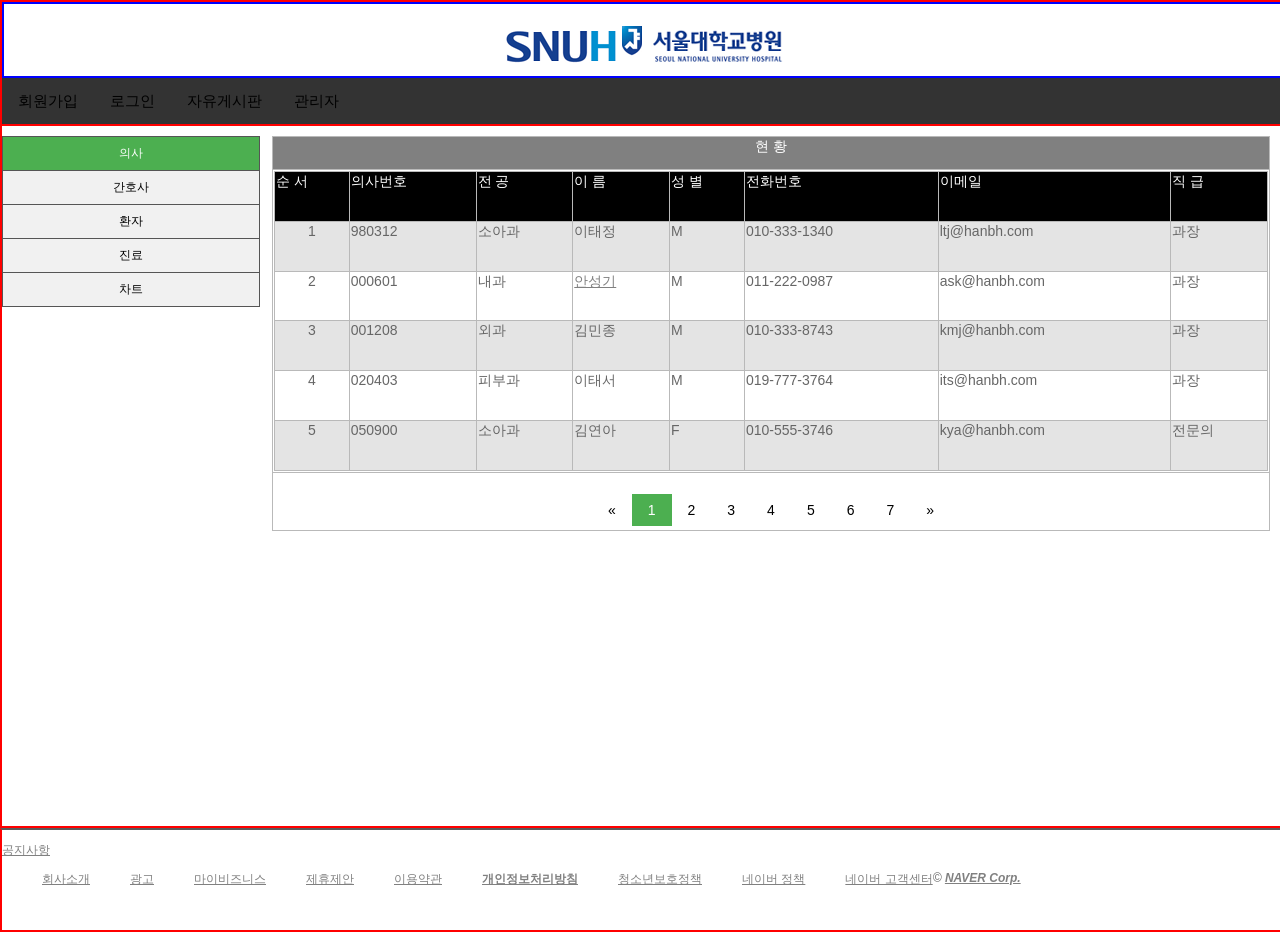
<file: WebContent/html/admin.html>
<!DOCTYPE html>
<html>
<head>
<meta charset="UTF-8">
<title>Admin</title>
<link rel="stylesheet" href="../css/hanbit.css" />

</head>
<body>
<div id="wrapper" class="width_full_size">
<div id="header" class="width_full_size position_fix;" style="height:120px;">
	<div class="logo_box width_full_size text_center" style="height: 60%">
	<a href="../index.html"><img src="../images/index/index_logo.png" style="margin-top:20px;"></a>
	</div>
	<ul class="gnb width_full_size" style="font-size: 15px; height: 38%">
		<li><a href="join.html" class="text_no_underline">회원가입</a></li>
		<li><a href="login.html" class="text_no_underline">로그인</a></li>
		<li><a href="board.html" class="text_no_underline">자유게시판</a></li>
		<li><a href="admin.html" class="text_no_underline">관리자</a></li>
	</ul>
	</div>
<div style="height: 120px;"></div>
<div id="container" class="width_full_size" style="height:700px;">
	<ul class="lnb" style="float: left; width: 20%; margin-top:10px;">
	  <li><a class="active" href="#home">의사</a></li>
	  <li><a href="#news">간호사</a></li>
	  <li><a href="#contact">환자</a></li>
	  <li><a href="#about">진료</a></li>
	  <li><a href="#about">차트</a></li>
	</ul>
<div class="text_center">
	<table class="table_default margin_center" style="width:78%; font-size: 14px; margin-top:10px;">
		<tr>
			<th colspan="5" class="text_center color_white" style="height: 30px; background-color: #808080;">현      황</th>
		</tr>
		<tr>
		<tr>
			<td colspan="5">
			<table class="table_default table_even width_full_size text_center" style="height:300px;">
				<tr class="bg_color_black color_white">
					<th>순 서</th>
					<th>의사번호</th>
					<th>전 공</th>
					<th>이 름</th>
					<th>성 별</th>
					<th>전화번호</th>
					<th>이메일</th>
					<th>직 급</th>
				</tr>
				<tr>
					<td class="text_center">1</td>
					<td>980312</td>
					<td>소아과</td>
					<td>이태정</td>
					<td>M</td>
					<td>010-333-1340</td>
					<td>ltj@hanbh.com</td>
					<td>과장</td>
				</tr>
				<tr>
					<td class="text_center">2</td>
					<td>000601</td>
					<td>내과</td>
					<td><a href="detail.html">안성기</a></td>
					<td>M</td>
					<td>011-222-0987</td>
					<td>ask@hanbh.com</td>
					<td>과장</td>
				</tr>
				<tr>
					<td class="text_center">3</td>
					<td>001208</td>
					<td>외과</td>
					<td>김민종</td>
					<td>M</td>
					<td>010-333-8743</td>
					<td>kmj@hanbh.com</td>
					<td>과장</td>
				</tr>
				<tr>
					<td class="text_center">4</td>
					<td>020403</td>
					<td>피부과</td>
					<td>이태서</td>
					<td>M</td>
					<td>019-777-3764</td>
					<td>its@hanbh.com</td>
					<td>과장</td>
				</tr>
				<tr>
					<td class="text_center">5</td>
					<td>050900</td>
					<td>소아과</td>
					<td>김연아</td>
					<td>F</td>
					<td>010-555-3746</td>
					<td>kya@hanbh.com</td>
					<td>전문의</td>
				</tr>
			</table>
			</td>
		</tr>
		<tr>
			<th colspan="5">
			<div class="text_center" style="margin-top:20px;">
			<ul class="pagination">
		  		<li><a href="#">«</a></li>
		  		<li><a class="active" href="#">1</a></li>
		  		<li><a href="#">2</a></li>
		  		<li><a href="#">3</a></li>
		  		<li><a href="#">4</a></li>
		  		<li><a href="#">5</a></li>
		  		<li><a href="#">6</a></li>
		  		<li><a href="#">7</a></li>
		  		<li><a href="#">»</a></li>
			</ul>
			</div>
			</th>
		</tr>
	</table>
	</div>
	</div>
<div id="footer" class="width_full_size" style="height:100px; border-top:2px solid #5a5a5a;">
	<dl class="notice">
		<dt><a href="/NOTICE" class="h_notice">공지사항</a></dt>
	</dl>
	<dl class="policy">
		<dd class="f"><a href="http://www.navercorp.com/" target="_blank" id="plc.intronhn">회사소개</a></dd>
		<dd><a href="http://mktg.naver.com/" id="plc.adinfo">광고</a></dd>
		<dd><a href="https://submit.naver.com/" id="plc.search">마이비즈니스</a></dd>
		<dd><a href="https://www.navercorp.com/ko/company/proposalGuide.nhn" target="_blank" id="plc.contact">제휴제안</a></dd>
		<dd><a href="rules/service.html" id="plc.service">이용약관</a></dd>
		<dd><a href="rules/privacy.html" id="plc.privacy"><strong>개인정보처리방침</strong></a></dd>
		<dd><a href="rules/youthpolicy.html" id="plc.youth">청소년보호정책</a></dd>
		<dd><a href="rules/spamcheck.html" id="plc.policy">네이버 정책</a></dd>
		<dd><a href="https://help.naver.com/" id="plc.helpcenter">네이버 고객센터</a></dd>
	</dl>
	<address>&copy; <strong><a href="http://www.navercorp.com/" target="_blank">NAVER Corp.</a></strong></address>
	</div>
</div>
</body>
</html>
</file>
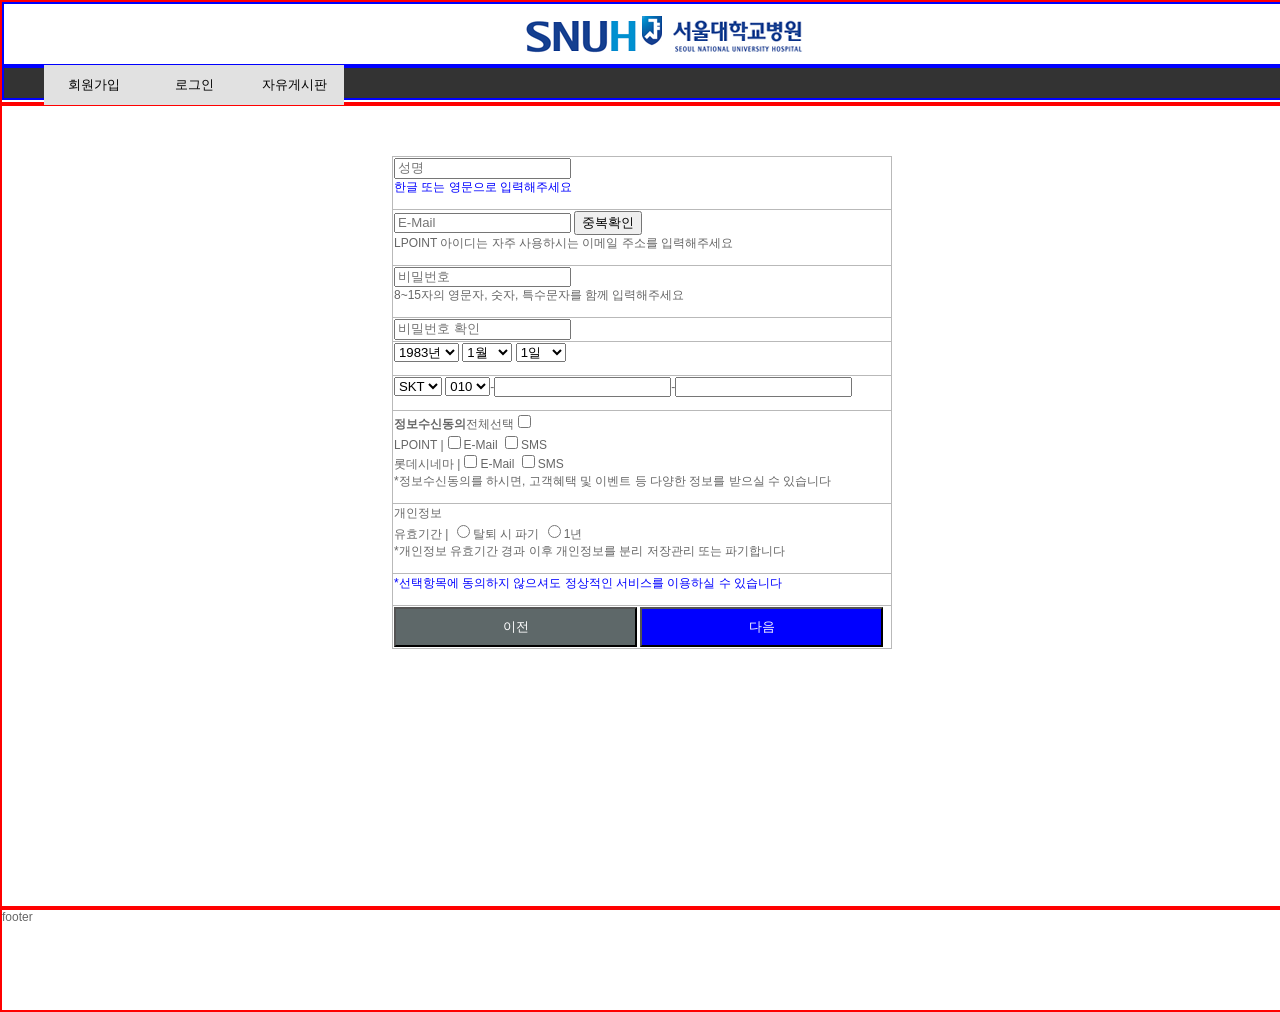
<file: WebContent/html/join.html>
<!doctype html>
<html lang="en">
<head>
<meta charset="UTF-8" />
<title>Join</title>
<link rel="stylesheet" href="../css/hanbit.css" />
<style>
	#wrapper>div{border:2px solid red;}
	#header>div{border:2px solid blue;}
	#header{
		position:fixed;
		background-color:#fff;
		height:68px;
		zindex:2;
		color:white;
		}
</style>
</head>
<body>
<div id="wrapper" class="width_full_size">
<div id="header" class="width_full_size" style="height:100px;">
	<div class="logo_box width_full_size text_center" style="height: 60%">
	<a href="index.html"><img src="../images/index/index_logo.png" style="margin:10px 0 0 40px;"></a>
	</div>
	<div class="gnb width_full_size text_center" style="height: 30%">
	<ul style="color:black; margin-top: -8px; font-size: 15px;">
		<li style="display: inline;"><a href="join.html" class="text_no_underline"><button class="button5" style="width:100px; height: 40px;">회원가입</button></a></li>
		<li style="display: inline;"><a href="login.html" class="text_no_underline"><button class="button5" style="width:100px; height: 40px;">로그인</button></a></li>
		<li style="display: inline;"><a href="board.html" class="text_no_underline"><button class="button5" style="width:100px; height: 40px;">자유게시판</button></a></li>
	</ul>
	</div>
</div>
<div style="height: 100px;"></div>
<div id="container" class="width_full_size" style="height:800px;">
<div class="width_full_size" style="margin-top:50px;">
	<form action="" class="margin_center" style="width:500px;">
		<table class="width_full_size table_default">
			<tr>
				<td><div>
						<input type="text" name="" placeholder="성명"/> <br />
						<p class="color_blue" style="font-size: 12px;">한글 또는 영문으로 입력해주세요</p>
						</div></td>
			</tr>
			<tr>
				<td><div>
						<input type="text" name="" placeholder="E-Mail"/> <input type="submit" value="중복확인"><br />
						<p style="font-size: 12px">LPOINT 아이디는 자주 사용하시는 이메일 주소를 입력해주세요</p>
						</div></td>
			</tr>
			<tr>
				<td><input type="password" name="" placeholder="비밀번호"/>
					<p style="font-size: 12px">8~15자의 영문자, 숫자, 특수문자를 함께 입력해주세요</p>
				    </td>
			</tr>
			<tr>
				<td><input type="password" name="" placeholder="비밀번호 확인" /><br/></td>
			</tr>
			<tr>
				<td><p><select name="yeat" id="">
						<option value="">1983년</option>
						<option value="">1982년</option>
						<option value="">1981년</option>
						<option value="">1980년</option>
				</select> <select name="month" id="">
						<option value="">1월</option>
						<option value="">2월</option>
						<option value="">3월</option>
						<option value="">4월</option>
						<option value="">5월</option>
						<option value="">6월</option>
						<option value="">7월</option>
						<option value="">8월</option>
						<option value="">9월</option>
						<option value="">10월</option>
						<option value="">11월</option>
						<option value="">12월</option>
				</select> <select name="date" id="">
						<option value="">1일</option>
						<option value="">2일</option>
						<option value="">3일</option>
						<option value="">4일</option>
						<option value="">5일</option>
						<option value="">6일</option>
						<option value="">7일</option>
						<option value="">8일</option>
						<option value="">9일</option>
						<option value="">10일</option>
				</select></p></td>
			</tr>
			<tr>
				<td><p><select name="" id="">
						<option value="">SKT</option>
						<option value="">LGT</option>
						<option value="">KT</option>
				</select> <select name="" id="">
						<option value="">010</option>
						<option value="">011</option>
						<option value="">016</option>
						<option value="">017</option>
						<option value="">018</option>
						<option value="">019</option>
				</select>-<input type="text" />-<input type="text" /></p></td>
			</tr>
			<tr>
				<td><b>정보수신동의</b><span style="text-align:left;">전체선택<input type="checkbox" /></span><br />
					LPOINT |<input type="checkbox" />E-Mail <input type="checkbox" />SMS<br />
					롯데시네마 |<input type="checkbox" />E-Mail <input type="checkbox" />SMS<br />
					<p style="font-size: 12px">*정보수신동의를 하시면, 고객혜택 및 이벤트 등 다양한 정보를
						받으실 수 있습니다</p>
				</td>
			</tr>
			<tr>
				<td>
					<div>
						개인정보<br />유효기간 | <input type="radio" />탈퇴 시 파기 <input type="radio" />1년<br />
						<p style="font-size: 12px">*개인정보 유효기간 경과 이후 개인정보를 분리 저장관리 또는
							파기합니다</p>
					</div>
				</td>
			</tr>
			<tr>
				<td class="color_blue"><p>*선택항목에 동의하지 않으셔도 정상적인 서비스를 이용하실 수 있습니다</p></td>
			</tr>
			<tr style="text-align:center; width:100%">
				<td>
					<input style="background-color: #5e6869; color: white; width:49%; height:40px;" type="button" value="이전" />
					<input style="background-color: blue; color: white; width:49%; height:40px;" type="button" value="다음" />
				</td>
			</tr>
		</table>
	</form>
	</div>
	</div>
<div id="footer" class="width_full_size" style="height:100px;">footer</div>
</div>
</body>
</html>
</file>
<file: WebContent/css/hanbit.css>
@CHARSET "UTF-8";

/* reset style */
html, body {
margin: 0;padding: 0;border: 0;font-size: 12px;color:#666;font-family:'Nanum Gothic', tahoma,arial,sans-serif,verdana,helvetica;
background: transparent;} 
h1,h2,h3,h4,h5,h6,p{margin-top:0;}
fieldset, img{border:0;}
table{border-collapse:collapse;border-spacing :0;}
caption, th, td{text-align : left;vertical-align : top;font-weight : normal;}
input, textarea, select{font-size:110%;line-height:1.1;}
abbr, acronym{border-bottom : .1em dotted;cursor : help;}
sup{vertical-align : text-top;}
sub{vertical-align : text-bottom;}
blockquote, q {quotes: none;} 
a:link {color: #808080;} /* unvisited link */
a:visited {color: #808080;}/* visited link */ 
a:hover {color: #808080;}/* mouse over link */
a:active {color: #0408080;} /* selected link */ 
/* customized style */

.bg_color_black{background-color: black;}
.bg_color_skyblue{background-color: skyblue;}
.border_dotted {border-style: dotted;}
.border_dashed {border-style: dashed;}
.border_solid {border-style: solid;}
.border_double {border-style: double;}
.border_groove {border-style: groove;}
.border_ridge {border-style: ridge;}
.border_inset {border-style: inset;}
.border_outset {border-style: outset;}
.border_none {border-style: none;}
.border_hidden {border-style: hidden;}
.border_mix {border-style: dotted dashed solid double;}
.color_red {color: red;}
.color_blue{color: blue;}
.color_yellow{color: yellow;}
.color_white{color: white;}
.display_block{display: block;}
.display_inline{display: inline;}
.display_none{display: none;} /* no space */
.display_hidden{visibility: hidden} /* take space */
.event_hover:hover{background-color: blue;}
.font_bold{font-weight: bold;}
.font_italic{font-style: italic;}
.gnb{}
.height_full_size{height: 100%;}
.list_circle{list-style-type: circle;}
.list_square{list-style-type: square;}
.list_upper_roman{list-style-type: upper-roman;}
.list_lower_alpha{list-style-type: lower-alpha;}
.margin_center{margin: 0 auto;}
.position_fix{position: fixed}
.position_abs{position: absolute;}
.position_rel{position: relative;}
.table_default{border: 1px solid #b9b9b9; border-collapse: collapse;}
.table_default tr{border: 1px solid #b9b9b9; border-collapse: collapse;}
.table_default tr>th{border: 1px solid #b9b9b9; border-collapse: collapse;}
.table_default tr>td{border: 1px solid #b9b9b9; border-collapse: collapse;}
.table_bottom{border-bottom: 1px solid #b9b9b9; border-collapse: collapse;}
.table_bottom tr{border-bottom: 1px solid #b9b9b9; border-collapse: collapse;}
.table_bottom tr th{border-bottom: 1px solid #b9b9b9; border-collapse: collapse;}
.table_bottom tr td{border-bottom: 1px solid #b9b9b9; border-collapse: collapse;}
.table_even tr:nth-child(even){background-color: #e4e4e4}
.text_center{text-align: center;}
.text_left{text-align: left;}
.text_right{text-align: right;}
.text_middle{vertical-align: middle;}
.text_no_underline{text-decoration: none;}
.text_overline{text-decoration: overline;}
.text_line_through{text-decoration: line-through;}
.width_full_size{width: 100%;}

/* referenced by W3school */
.dropdown {
    position: relative;
    display: inline-block;
}

.dropdown_content {
    display: none;
    position: absolute;
    background-color: #f9f9f9;
    min-width: 77px;
    box-shadow: 0px 8px 16px 0px rgba(0,0,0,0.2);
    padding: 12px 16px;
    z-index: 1;
}

.dropdown:hover .dropdown_content {
    display: block;
}

.textarea_bbs {
    width: 100%;
    height: 150px;
    padding: 12px 20px;
    box-sizing: border-box;
    border: 2px solid #ccc;
    border-radius: 4px;
    background-color: #f8f8f8;
    font-size: 16px;
    resize: none;
    }

.tooltip {
    position: relative;
    display: inline-block;
    border-bottom: 1px dotted black;
}

.tooltip .tooltiptext {
    visibility: hidden;
    width: 230px;
    background-color: #c0c0c0;
    color: #fff;
    text-align: center;
    border-radius: 4px;
    padding: 10px 0;

    /* Position the tooltip */
    position: absolute;
    z-index: 1;
}

.tooltip:hover .tooltiptext {
    visibility: visible;
}

.gallery {
    margin: 5px;
    border: 1px solid #ccc;
    float: left;
    width: 300px;
    height: 450px;
}

.gallery :hover {
    border: 1px solid #777;
}

.gallery img {
    width: 100%;
    height: 400px;
}

.gallery_desc {
    padding: 15px;
    text-align: center;
}



/* 나중에 jquery에 의해 제거될 대상 */

#wrapper>div{border:2px solid red;}
#header>div{border:2px solid blue;}
#header{
	position:fixed;
	background-color:#fff;
	height:68px;
	zindex:2;
	color:white;
}
.notice>dd{float:left;}
.policy>dd{float:left;}
	
.gnb {
   list-style: none;
   margin: 0;
   padding: 0;
   /* overflow: hidden; */
   background-color: #333;
}

.gnb li {
   float: left;
}

.gnb>li>a {
   display: block;
   color: black;
   text-align: center;
   padding: 14px 16px;
   text-decoration: none;
}

/* Change the link color to #111 (black) on hover */
.gnb li a:hover {
   background-color: #060c73;
}

.lnb {
    list-style-type: none;
    margin: 0;
    padding: 0;
    width: 200px;
    background-color: #f1f1f1;
    border: 1px solid #555;
}

.lnb li a {
    display: block;
    color: #000;
    padding: 8px 16px;
    text-decoration: none;
}

.lnb li {
    text-align: center;
    border-bottom: 1px solid #555;
}

.lnb li:last-child {
    border-bottom: none;
}

.lnb li a.active {
    background-color: #4CAF50;
    color: white;
}

.lnb li a:hover:not(.active) {
    background-color: #555;
    color: white;
}

.paging {
   list-style: none;
   margin: 0;
   padding: 0;
   /* overflow: hidden; */
   background-color: white;
}

.paging li {
   float: left;
}

.paging>li>a {
   display: block;
   color: white;
   text-align: center;
   padding: 14px 16px;
   text-decoration: none;
}

/* Change the link color to #111 (black) on hover */
.gnb li a:hover {
   background-color: white;
}
.button5 {background-color: #e1e1e1; color: black; border: 1px solid #e1e1e1; margin-top:5px;}
.button5:hover {background-color: white; color: white; margin-top:5px;}

ul.pagination {display: inline-block;padding: 0;margin: 0;}
ul.pagination li {display: inline;}
ul.pagination li a {color: black;float: left;padding: 8px 16px;text-decoration: none;}
ul.pagination li a.active {background-color: #4CAF50;color: white;}
ul.pagination li a:hover:not(.active) {background-color: #ddd;}
</file>
